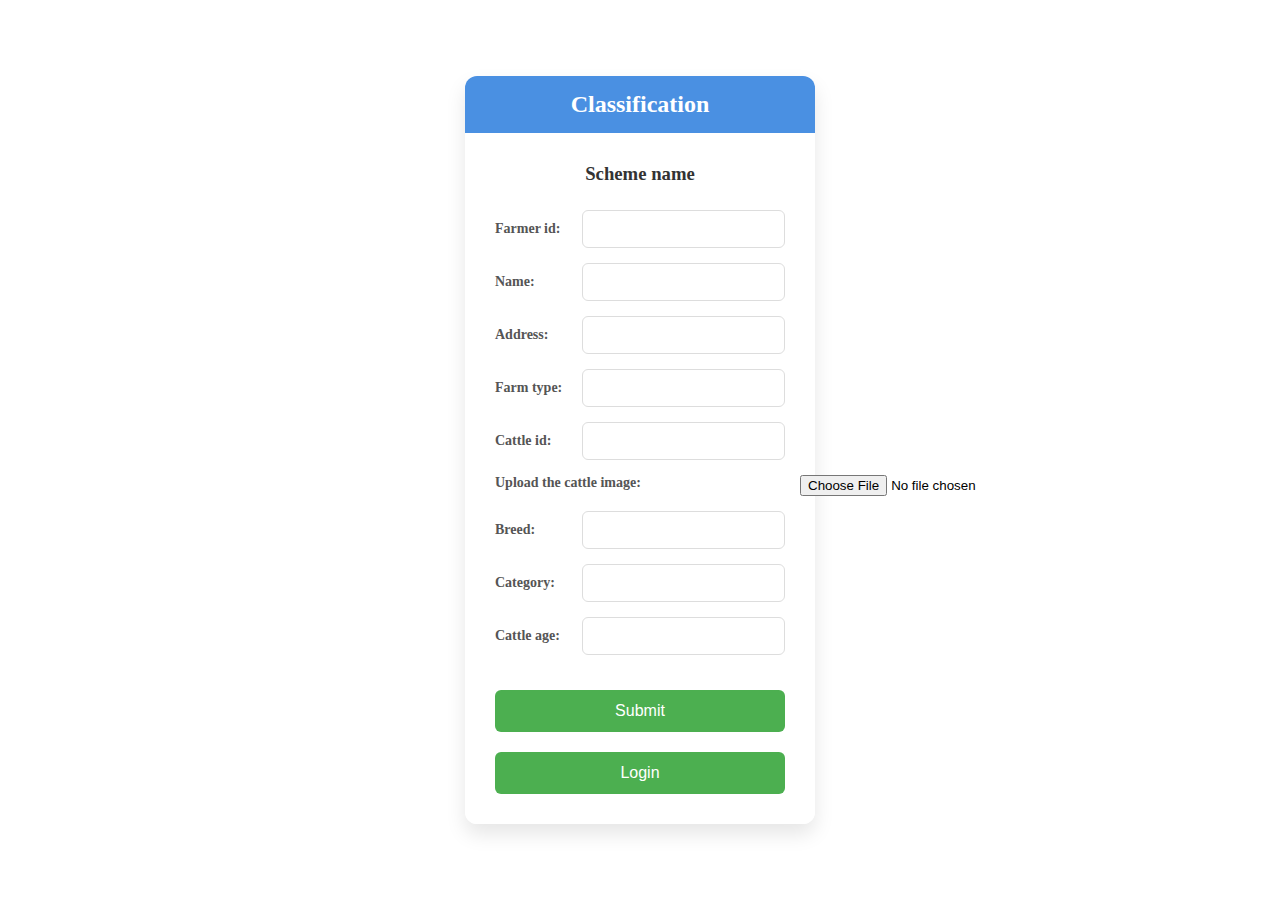
<file: index.html>
<!DOCTYPE html>
<html lang="en">
<head>
    <meta charset="UTF-8">
    <meta name="viewport" content="width=device-width, initial-scale=1.0">
    <title>Farmer Scheme Application</title>
    <link rel="stylesheet" href="styles.css">
</head>
<body>

    <div class="container farmer-app">
        <div class="header">
            <h2>Classification</h2>
        </div>
        <div class="form-container">
            <h3 class="scheme-name">Scheme name</h3>
            
            <div class="input-group">
                <label for="farmer-id">Farmer id:</label>
                <input type="text" id="farmer-id" name="farmer-id">
            </div>

            <div class="input-group">
                <label for="name">Name:</label>
                <input type="text" id="name" name="name">
            </div>

            <div class="input-group">
                <label for="address">Address:</label>
                <input type="text" id="address" name="address">
            </div>

            <div class="input-group">
                <label for="farm-type">Farm type:</label>
                <input type="text" id="farm-type" name="farm-type">
            </div>

            <div class="input-group">
                <label for="cattle-id">Cattle id:</label>
                <input type="text" id="cattle-id" name="cattle-id">
            </div>

            <div class="input-group">
                <label for="upload-image">Upload the cattle image:</label>
                <input type="file" id="upload-image" name="upload-image">
            </div>

            <div class="input-group">
                <label for="breed">Breed:</label>
                <input type="text" id="breed" name="breed">
            </div>

            <div class="input-group">
                <label for="category">Category:</label>
                <input type="text" id="category" name="category">
            </div>

            <div class="input-group">
                <label for="cattle-age">Cattle age:</label>
                <input type="number" id="cattle-age" name="cattle-age">
            </div>

            <button type="submit" class="submit-button">Submit</button>

            <button type="Login" class="login-button">Login</button>
        </div>
    </div>
</body>
</html>
</file>
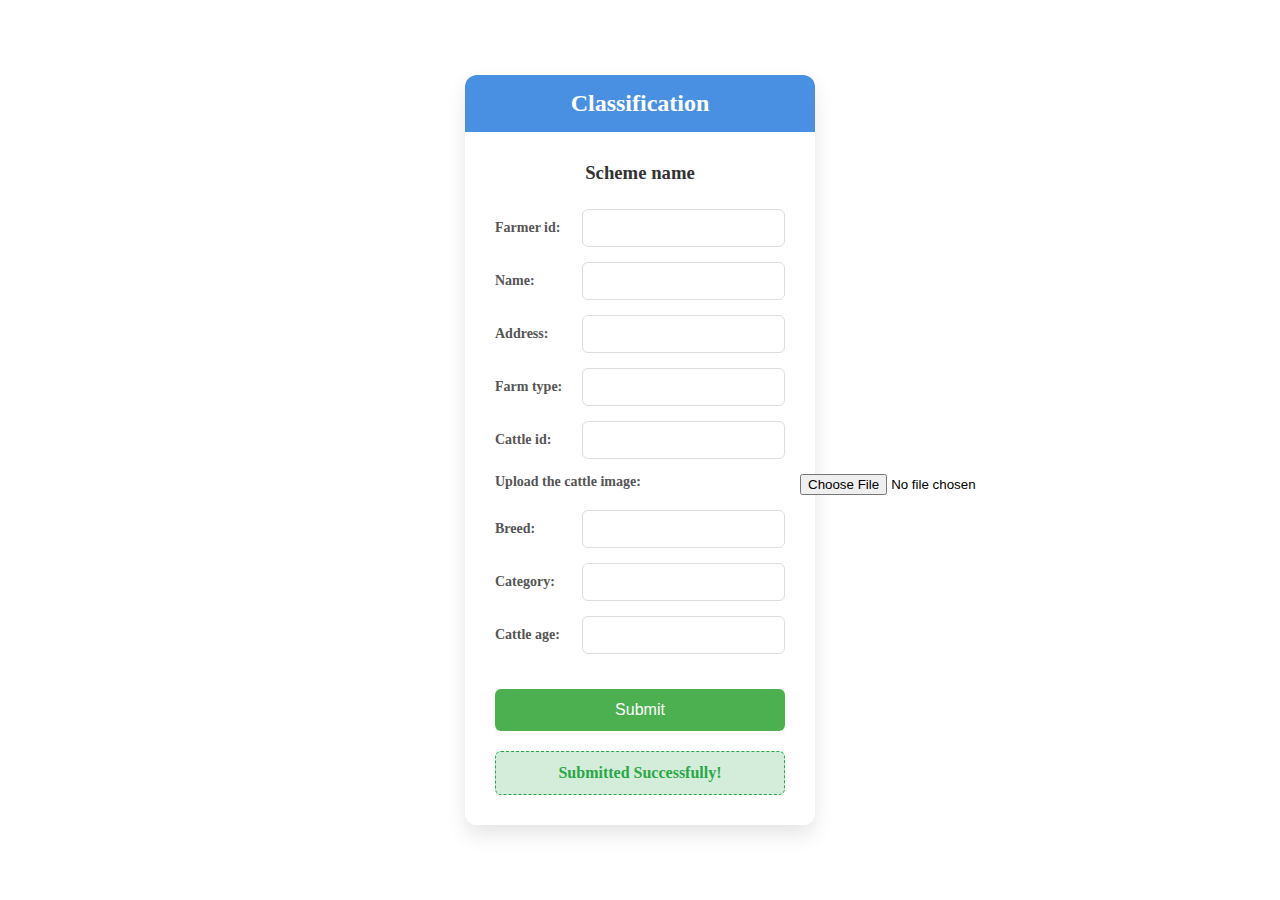
<file: farmer_form.html>
<!DOCTYPE html>
<html lang="en">
<head>
    <meta charset="UTF-8">
    <meta name="viewport" content="width=device-width, initial-scale=1.0">
    <title>Farmer Scheme Application</title>
    <link rel="stylesheet" href="styles.css">
</head>
<body>

    <div class="container farmer-app">
        <div class="header">
            <h2>Classification</h2>
        </div>
        <div class="form-container">
            <h3 class="scheme-name">Scheme name</h3>
            
            <div class="input-group">
                <label for="farmer-id">Farmer id:</label>
                <input type="text" id="farmer-id" name="farmer-id">
            </div>

            <div class="input-group">
                <label for="name">Name:</label>
                <input type="text" id="name" name="name">
            </div>

            <div class="input-group">
                <label for="address">Address:</label>
                <input type="text" id="address" name="address">
            </div>

            <div class="input-group">
                <label for="farm-type">Farm type:</label>
                <input type="text" id="farm-type" name="farm-type">
            </div>

            <div class="input-group">
                <label for="cattle-id">Cattle id:</label>
                <input type="text" id="cattle-id" name="cattle-id">
            </div>

            <div class="input-group">
                <label for="upload-image">Upload the cattle image:</label>
                <input type="file" id="upload-image" name="upload-image">
            </div>

            <div class="input-group">
                <label for="breed">Breed:</label>
                <input type="text" id="breed" name="breed">
            </div>

            <div class="input-group">
                <label for="category">Category:</label>
                <input type="text" id="category" name="category">
            </div>

            <div class="input-group">
                <label for="cattle-age">Cattle age:</label>
                <input type="number" id="cattle-age" name="cattle-age">
            </div>

            <button type="submit" class="submit-button">Submit</button>

            <div class="success-message">Submitted Successfully!</div>
        </div>
    </div>
</body>
</html>
</file>
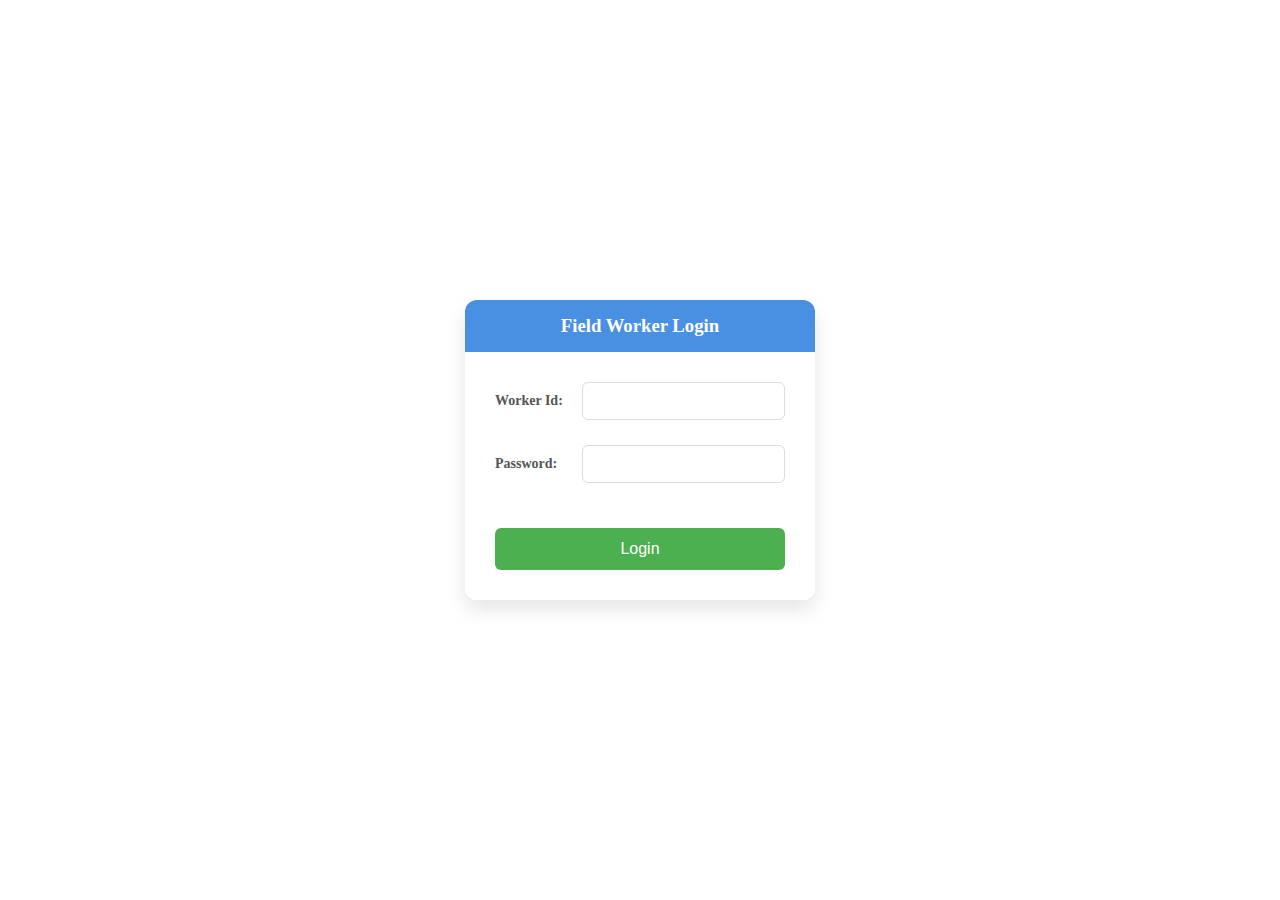
<file: worker_login.html>
<!DOCTYPE html>
<html lang="en">
<head>
    <meta charset="UTF-8">
    <meta name="viewport" content="width=device-width, initial-scale=1.0">
    <title>Field Worker Login</title>
    <link rel="stylesheet" href="styles.css">
</head>
<body>

    <div class="container login-form">
        <div class="header">
            <h3>Field Worker Login</h3>
        </div>
        <div class="form-container">
            <div class="input-group">
                <label for="worker-id">Worker Id:</label>
                <input type="text" id="worker-id" name="worker-id">
            </div>
            
            <div class="input-group">
                <label for="worker-password">Password:</label>
                <input type="password" id="worker-password" name="worker-password">
            </div>

            <button type="submit" class="login-button">Login</button>
        </div>
    </div>
</body>
</html>
</file>
<file: styles.css>
body {
    font-family: 'Times New Roman', Times, serif;
    font-weight: bold;
    margin: 0;
    padding: 0;
    display: flex;
    justify-content: center;
    align-items: center;
    min-height: 100vh;
    position: relative;
    overflow: hidden;
}

/* Background image with blur */
body::before {
    content: "";
    position: absolute;
    top: 0;
    left: 0;
    width: 100%;
    height: 100%;
    background-image: url('https://res.cloudinary.com/dkjhvafwg/image/upload/v1758628225/IMG-20250923-WA0000_rc3kkd.jpg');
    background-size: cover;
    background-repeat: no-repeat;
    background-position: center;
    filter: blur(5px);   /* adjust blur intensity */
    z-index: -1;         /* behind content */
}






.container {
    width: 350px;
    background-color: rgba(255, 255, 255, 0.95); /* Slightly transparent white for a clean look */
    padding: 20px;
    border: none;
    border-radius: 12px;
    box-shadow: 0 10px 20px rgba(0, 0, 0, 0.1);
    margin: 20px 0;
    box-sizing: border-box;
    transition: transform 0.3s ease-in-out;
}

.container:hover {
    transform: translateY(-5px);
}

.header {
    background-color: #4A90E2; /* A modern blue for the header */
    color: white;
    padding: 15px;
    margin: -20px -20px 20px -20px;
    border-top-left-radius: 12px;
    border-top-right-radius: 12px;
    text-align: center;
}

h2, h3 {
    margin: 0;
}

.form-container {
    padding: 10px;
}

.scheme-name {
    text-align: center;
    margin-bottom: 25px;
    font-weight: bold;
    color: #333;
}

.input-group {
    display: flex;
    justify-content: space-between;
    align-items: center;
    margin-bottom: 15px;
}

label {
    flex: 1;
    font-size: 14px;
    color: #555;
    margin-right: 15px;
}

input[type="text"],
input[type="number"],
input[type="password"] {
    flex: 2;
    padding: 10px;
    border: 1px solid #ddd;
    border-radius: 6px;
    font-size: 14px;
    transition: border-color 0.3s ease-in-out;
}

input[type="text"]:focus,
input[type="number"]:focus,
input[type="password"]:focus {
    outline: none;
    border-color: #4A90E2;
}
.input-group#upload-file-group {
    flex-direction: column;   /* stack label and input vertically */
    align-items: flex-start;  /* keep label left-aligned */
}

.input-group#upload-file-group label {
    margin-bottom: 6px;       /* space between label and input */
}

.input-group#upload-file-group input[type="file"] {
    width: 100%;              /* optional: make input same width as others */
}



.input-group label[for="upload-image"] {
    flex: 1 0 100%;    /* make label take full width */
    margin-bottom: 5px;
}


button {
    width: 100%;
    padding: 12px;
    background-color: #4CAF50; /* A pleasant green for actions */
    color: white;
    border: none;
    border-radius: 6px;
    cursor: pointer;
    font-size: 16px;
    margin-top: 20px;
    transition: background-color 0.3s ease-in-out;
}

button:hover {
    background-color: #45a049;
}

.success-message {
    text-align: center;
    color: #28a745;
    font-weight: bold;
    margin-top: 20px;
    padding: 12px;
    border: 1px dashed #28a745;
    border-radius: 6px;
    background-color: #d4edda;
}

.login-form .input-group {
    margin-bottom: 25px;
}
</file>
